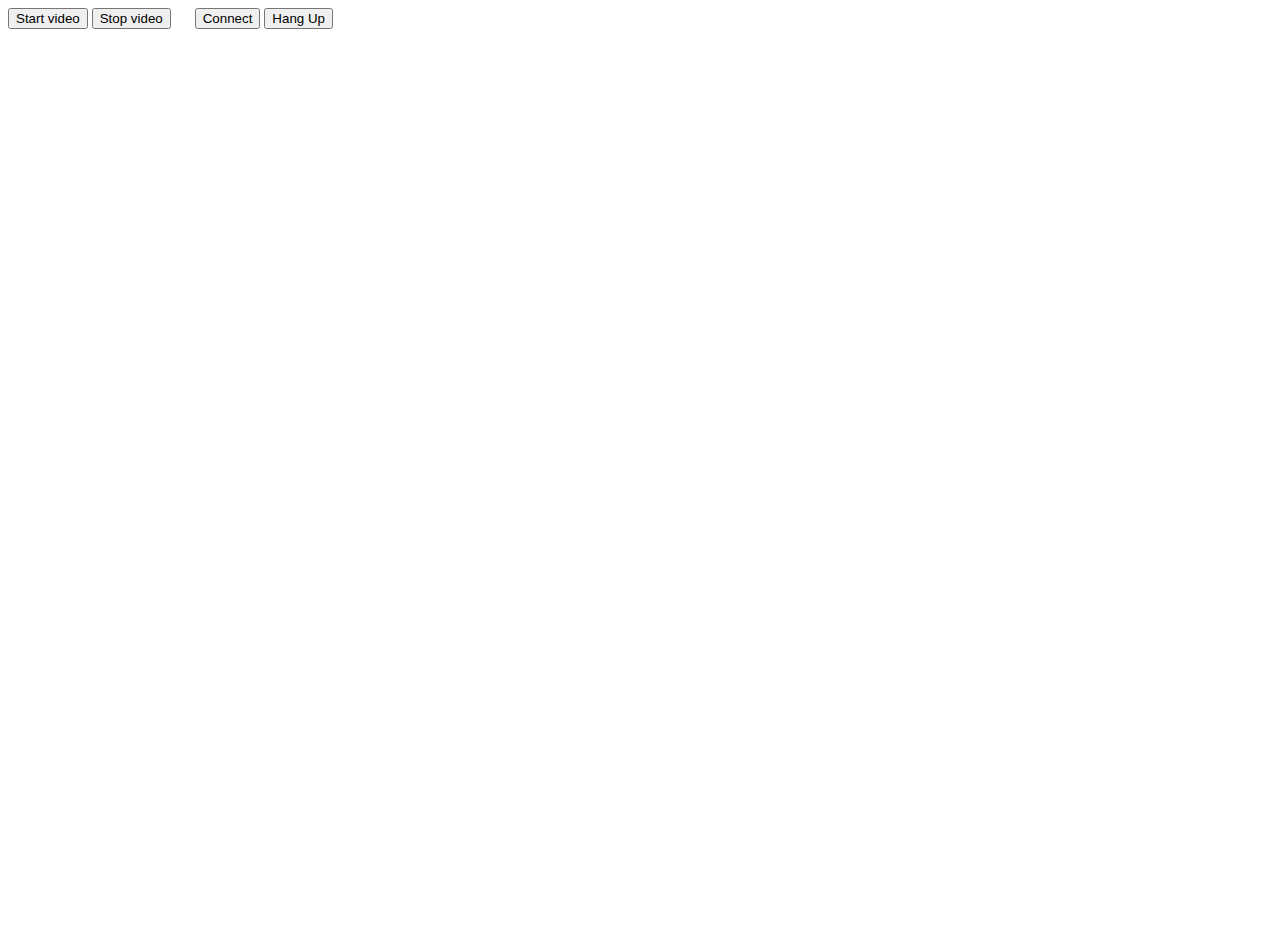
<file: index.html>
<!DOCTYPE html>
<html lang="ja">
<head>
  <title>WebRTC</title>
  <link href="css/style.css" rel="stylesheet">
</head>
<body>

<button type="button" onclick="startVideo();">Start video</button>
<button type="button" onclick="stopVideo();">Stop video</button>
&nbsp;&nbsp;&nbsp;&nbsp;
<button type="button" onclick="connect();">Connect</button>
<button type="button" onclick="hangUp();">Hang Up</button>
<br />
<div id="video-area">
  <video id="local-video" autoplay></video>
  <video id="remote-video" autoplay></video>
</div>

<!---- socket ------>
<script>
  const localVideo = document.getElementById('local-video');
  const remoteVideo = document.getElementById('remote-video');
  let localStream = null;
  let peerConnection = null;
  let peerStarted = false;
  const mediaConstraints = {'mandatory': {'OfferToReceiveAudio':false, 'OfferToReceiveVideo':true }};

  // ---- socket ------
  // create socket
  let socketReady = false
  let ws_ip = 'videosock.herokuapp.com'
  let socket = new WebSocket('wss://' + ws_ip + '/')

  // socket: channel connected
  socket.onmessage = function (evt) {
    const dataObj = JSON.parse(evt.data)
    socketReady = true;

    if (dataObj.type === 'offer') {
      console.log("Received offer, set offer, sending answer....")
      onOffer(dataObj);
    } else if (dataObj.type === 'answer' && peerStarted) {
      console.log('Received answer, settinng answer SDP');
      onAnswer(dataObj);
    } else if (dataObj.type === 'candidate' && peerStarted) {
      console.log('Received ICE candidate...');
      onCandidate(dataObj);
    } else if (dataObj.type === 'user dissconnected' && peerStarted) {
      console.log("disconnected");
      stop();
    }
  }


  // ----------------- handshake --------------
  let textForSendSDP = ''
  let textToReceiveSDP = ''
  let textToReceiveICE = ''
  let iceSeparator = '------ ICE Candidate -------';
  let CR = String.fromCharCode(13);

  function onSDP() {
    let text = textToReceiveSDP
    let evt = JSON.parse(text)
    if (peerConnection) {
      onAnswer(evt)
    }
    else {
      onOffer(evt)
    }
    textToReceiveSDP = ''
  }

  //--- multi ICE candidate ---
  function onICE() {
    let text = textToReceiveICE
    let arr = text.split(iceSeparator)
    for (let i = 1, len = arr.length; i < len; i++) {
      let evt = JSON.parse(arr[i])
      onCandidate(evt);
    }
    textToReceiveICE = ''
  }


  function onOffer(evt) {
    console.log("Received offer...")
    console.log(evt);
    setOffer(evt);
    sendAnswer(evt);
    peerStarted = true;  // ++
  }

  function onAnswer(evt) {
    console.log("Received Answer...")
    setAnswer(evt);
  }

  function onCandidate(evt) {
    let candidate = new RTCIceCandidate({sdpMLineIndex:evt.sdpMLineIndex, sdpMid:evt.sdpMid, candidate:evt.candidate});
    console.log("Received Candidate...")
    peerConnection.addIceCandidate(candidate);
  }

  function sendSDP(sdp) {
    let text = JSON.stringify(sdp);
    console.log("---sending sdp text ---");
    textForSendSDP = text;
    socket.send(text);
  }

  function sendCandidate(candidate) {
    let text = JSON.stringify(candidate);
    console.log("---sending candidate text ---");
// send via socket
    socket.send(text);
  }

  // ---------------------- video handling -----------------------
  // start local video
  function startVideo() {
    navigator.mediaDevices.getUserMedia({video : true, audio : true})
      .then(function (stream) {
        localStream = stream
        localVideo.srcObject = stream
        // localVideo.play();
        // localVideo.volume = 0;
      }).catch(function (error){
        console.error('An error occurred: [CODE ' + error.code + ']');
        return;
      }
    );
  }

  // stop local video
  function stopVideo() {
    localVideo.src = "";
    localStream.stop();
  }

  // ---------------------- connection handling -----------------------
  function prepareNewConnection() {
    let pc_config = {"iceServers":[]};
    let peer = null;
    try {
      peer = new webkitRTCPeerConnection(pc_config);
    } catch (e) {
      console.log("Failed to create peerConnection, exception: " + e.message);
    }

    // send any ice candidates to the other peer
    peer.onicecandidate = function (evt) {
      if (evt.candidate) {
        sendCandidate({type: "candidate",
          sdpMLineIndex: evt.candidate.sdpMLineIndex,
          sdpMid: evt.candidate.sdpMid,
          candidate: evt.candidate.candidate}
        );
      } else {
        console.log("End of candidates. ------------------- phase=" + evt.eventPhase);
      }
    };

    console.log('Adding local stream...');
    peer.addStream(localStream);

    peer.addEventListener("addstream", onRemoteStreamAdded, false);
    peer.addEventListener("removestream", onRemoteStreamRemoved, false)

    // when remote adds a stream, hand it on to the local video element
    function onRemoteStreamAdded(event) {
      console.log("Added remote stream");
      remoteVideo.srcObject = event.stream;
    }

    // when remote removes a stream, remove it from the local video element
    function onRemoteStreamRemoved(event) {
      console.log("Remove remote stream");
      remoteVideo.src = "";
    }

    return peer;
  }

  function sendOffer() {
    peerConnection = prepareNewConnection();
    peerConnection.createOffer(function (sessionDescription) { // in case of success
      peerConnection.setLocalDescription(sessionDescription);
      console.log("Sending: SDP");
      console.log(sessionDescription);
      sendSDP(sessionDescription);
    }, function () { // in case of error
      console.log("Create Offer failed");
    }, mediaConstraints);
  }

  function setOffer(evt) {
    if (peerConnection) {
      console.error('peerConnection alreay exist!');
    }
    peerConnection = prepareNewConnection();
    peerConnection.setRemoteDescription(new RTCSessionDescription(evt));
  }

  function sendAnswer(evt) {
    console.log('sending Answer. Creating remote session description...' );
    if (! peerConnection) {
      console.error('peerConnection NOT exist!');
      return;
    }
    peerConnection.createAnswer(function (sessionDescription) { // in case of success
      peerConnection.setLocalDescription(sessionDescription);
      console.log("Sending: SDP");
      console.log(sessionDescription);
      sendSDP(sessionDescription);
    }, function () { // in case of error
      console.log("Create Answer failed");
    }, mediaConstraints);
  }

  function setAnswer(evt) {
    if (! peerConnection) {
      console.error('peerConnection NOT exist!');
      return;
    }
    peerConnection.setRemoteDescription(new RTCSessionDescription(evt));
  }

  // -------- handling user UI event -----
  // start the connection upon user request
  function connect() {
    // if (!peerStarted && localStream && socketReady) { // **
    if (!peerStarted && localStream) { // --
      sendOffer();
      peerStarted = true;
    } else {
      alert("Local stream not running yet - try again.");
    }
  }

  // stop the connection upon user request
  function hangUp() {
    console.log("Hang up.");
    stop();
  }

  function stop() {
    peerConnection.close();
    peerConnection = null;
    peerStarted = false;
  }

</script>
</body>
</html>
</file>
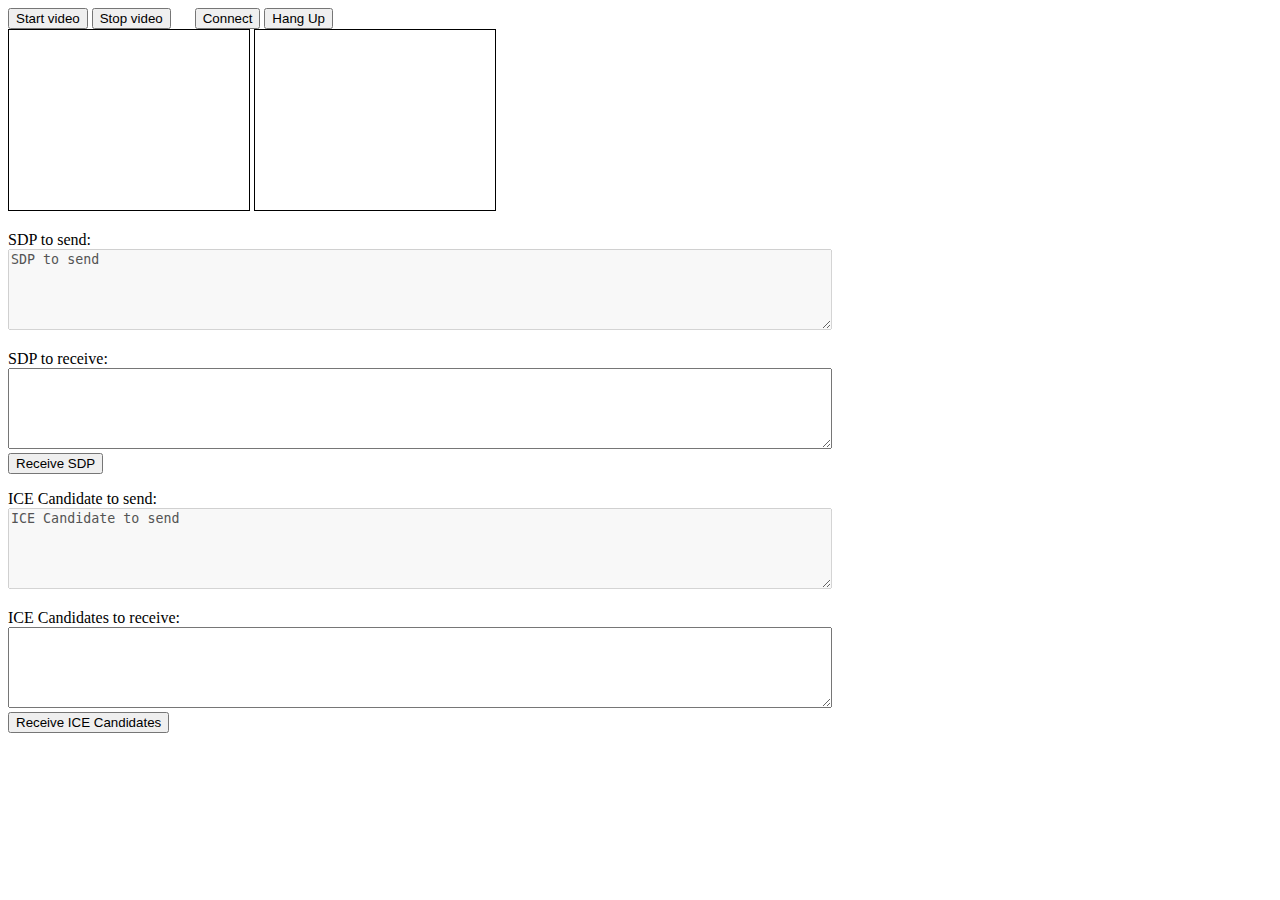
<file: user.html>
<!DOCTYPE html>
<html>
<head>
  <title>WebRTC 1 to 1 signaling</title>
</head>
<body>

<button type="button" onclick="startVideo();">Start video</button>
<button type="button" onclick="stopVideo();">Stop video</button>
&nbsp;&nbsp;&nbsp;&nbsp;
<button type="button" onclick="connect();">Connect</button>
<button type="button" onclick="hangUp();">Hang Up</button>
<br />
<div>
  <video id="local-video" autoplay style="width: 240px; height: 180px; border: 1px solid black;"></video>
  <video id="remote-video" autoplay style="width: 240px; height: 180px; border: 1px solid black;"></video>
</div>

<p>
  SDP to send:<br />
  <textarea id="text-for-send-sdp" rows="5" cols="100" disabled="1">SDP to send</textarea>
</p>
<p>
  SDP to receive:<br />
  <textarea id="text-for-receive-sdp" rows="5" cols="100"></textarea><br />
  <button type="button" onclick="onSDP();">Receive SDP</button>
</p>

<p>
  ICE Candidate to send:<br />
  <textarea id="text-for-send-ice" rows="5" cols="100" disabled="1">ICE Candidate to send</textarea>
</p>
<p>
  ICE Candidates to receive:<br />
  <textarea id="text-for-receive-ice" rows="5" cols="100"></textarea><br />
  <button type="button" onclick="onICE();">Receive ICE Candidates</button>
</p>

<!---- socket ------>
<script>
  const localVideo = document.getElementById('local-video');
  const remoteVideo = document.getElementById('remote-video');
  let localStream = null;
  let peerConnection = null;
  let peerStarted = false;
  const mediaConstraints = {'mandatory': {'OfferToReceiveAudio':false, 'OfferToReceiveVideo':true }};

  // ---- socket ------
  // create socket
  let socketReady = false
  let ws_ip = 'videosock.herokuapp.com'
  let socket = new WebSocket('ws://' + ws_ip + '/')

  // socket: channel connected
  socket.onmessage = function (evt) {
    const dataObj = JSON.parse(evt.data)
    socketReady = true;

    if (dataObj.type === 'offer') {
      console.log("Received offer, set offer, sending answer....")
      onOffer(dataObj);
    } else if (dataObj.type === 'answer' && peerStarted) {
      console.log('Received answer, settinng answer SDP');
      onAnswer(dataObj);
    } else if (dataObj.type === 'candidate' && peerStarted) {
      console.log('Received ICE candidate...');
      onCandidate(dataObj);
    } else if (dataObj.type === 'user dissconnected' && peerStarted) {
      console.log("disconnected");
      stop();
    }
  }


  // ----------------- handshake --------------
  let textForSendSDP = document.getElementById('text-for-send-sdp');
  let textForSendICE = document.getElementById('text-for-send-ice');
  let textToReceiveSDP = document.getElementById('text-for-receive-sdp');
  let textToReceiveICE = document.getElementById('text-for-receive-ice');
  let iceSeparator = '------ ICE Candidate -------';
  let CR = String.fromCharCode(13);

  function onSDP() {
    let text = textToReceiveSDP.value;
    let evt = JSON.parse(text);
    if (peerConnection) {
      onAnswer(evt);
    }
    else {
      onOffer(evt);
    }
    textToReceiveSDP.value ="";
  }

  //--- multi ICE candidate ---
  function onICE() {
    let text = textToReceiveICE.value;
    let arr = text.split(iceSeparator);
    for (let i = 1, len = arr.length; i < len; i++) {
      let evt = JSON.parse(arr[i]);
      onCandidate(evt);
    }
    textToReceiveICE.value = "";
  }


  function onOffer(evt) {
    console.log("Received offer...")
    console.log(evt);
    setOffer(evt);
    sendAnswer(evt);
    peerStarted = true;  // ++
  }

  function onAnswer(evt) {
    console.log("Received Answer...")
    setAnswer(evt);
  }

  function onCandidate(evt) {
    let candidate = new RTCIceCandidate({sdpMLineIndex:evt.sdpMLineIndex, sdpMid:evt.sdpMid, candidate:evt.candidate});
    console.log("Received Candidate...")
    peerConnection.addIceCandidate(candidate);
  }

  function sendSDP(sdp) {
    let text = JSON.stringify(sdp);
    console.log("---sending sdp text ---");
    textForSendSDP.value = text;
// send via socket
    socket.send(text);
  }

  function sendCandidate(candidate) {
    let text = JSON.stringify(candidate);
    console.log("---sending candidate text ---");
    textForSendICE.value = (textForSendICE.value + CR + iceSeparator + CR + text + CR);
    textForSendICE.scrollTop = textForSendICE.scrollHeight;
// send via socket
    socket.send(text);
  }

  // ---------------------- video handling -----------------------
  // start local video
  function startVideo() {
    navigator.mediaDevices.getUserMedia({video : true, audio : true})
      .then(function (stream) {
        localStream = stream
        localVideo.srcObject = stream
        // localVideo.play();
        // localVideo.volume = 0;
      }).catch(function (error){
        console.error('An error occurred: [CODE ' + error.code + ']');
        return;
      }
    );
  }

  // stop local video
  function stopVideo() {
    localVideo.src = "";
    localStream.stop();
  }

  // ---------------------- connection handling -----------------------
  function prepareNewConnection() {
    let pc_config = {"iceServers":[]};
    let peer = null;
    try {
      peer = new webkitRTCPeerConnection(pc_config);
    } catch (e) {
      console.log("Failed to create peerConnection, exception: " + e.message);
    }

    // send any ice candidates to the other peer
    peer.onicecandidate = function (evt) {
      if (evt.candidate) {
        sendCandidate({type: "candidate",
          sdpMLineIndex: evt.candidate.sdpMLineIndex,
          sdpMid: evt.candidate.sdpMid,
          candidate: evt.candidate.candidate}
        );
      } else {
        console.log("End of candidates. ------------------- phase=" + evt.eventPhase);
      }
    };

    console.log('Adding local stream...');
    peer.addStream(localStream);

    peer.addEventListener("addstream", onRemoteStreamAdded, false);
    peer.addEventListener("removestream", onRemoteStreamRemoved, false)

    // when remote adds a stream, hand it on to the local video element
    function onRemoteStreamAdded(event) {
      console.log("Added remote stream");
      remoteVideo.srcObject = event.stream;
    }

    // when remote removes a stream, remove it from the local video element
    function onRemoteStreamRemoved(event) {
      console.log("Remove remote stream");
      remoteVideo.src = "";
    }

    return peer;
  }

  function sendOffer() {
    peerConnection = prepareNewConnection();
    peerConnection.createOffer(function (sessionDescription) { // in case of success
      peerConnection.setLocalDescription(sessionDescription);
      console.log("Sending: SDP");
      console.log(sessionDescription);
      sendSDP(sessionDescription);
    }, function () { // in case of error
      console.log("Create Offer failed");
    }, mediaConstraints);
  }

  function setOffer(evt) {
    if (peerConnection) {
      console.error('peerConnection alreay exist!');
    }
    peerConnection = prepareNewConnection();
    peerConnection.setRemoteDescription(new RTCSessionDescription(evt));
  }

  function sendAnswer(evt) {
    console.log('sending Answer. Creating remote session description...' );
    if (! peerConnection) {
      console.error('peerConnection NOT exist!');
      return;
    }
    peerConnection.createAnswer(function (sessionDescription) { // in case of success
      peerConnection.setLocalDescription(sessionDescription);
      console.log("Sending: SDP");
      console.log(sessionDescription);
      sendSDP(sessionDescription);
    }, function () { // in case of error
      console.log("Create Answer failed");
    }, mediaConstraints);
  }

  function setAnswer(evt) {
    if (! peerConnection) {
      console.error('peerConnection NOT exist!');
      return;
    }
    peerConnection.setRemoteDescription(new RTCSessionDescription(evt));
  }

  // -------- handling user UI event -----
  // start the connection upon user request
  function connect() {
    // if (!peerStarted && localStream && socketReady) { // **
    if (!peerStarted && localStream) { // --
      sendOffer();
      peerStarted = true;
    } else {
      alert("Local stream not running yet - try again.");
    }
  }

  // stop the connection upon user request
  function hangUp() {
    console.log("Hang up.");
    stop();
  }

  function stop() {
    peerConnection.close();
    peerConnection = null;
    peerStarted = false;
  }

</script>
</body>
</html>
</file>
<file: css/style.css>
#video-area {
  width: 100%;
  height: auto;
}
#video-area video {
  display: inline-block;
  width: 50%;
  height: 35vw;
}

/*# sourceMappingURL=style.css.map */
</file>
